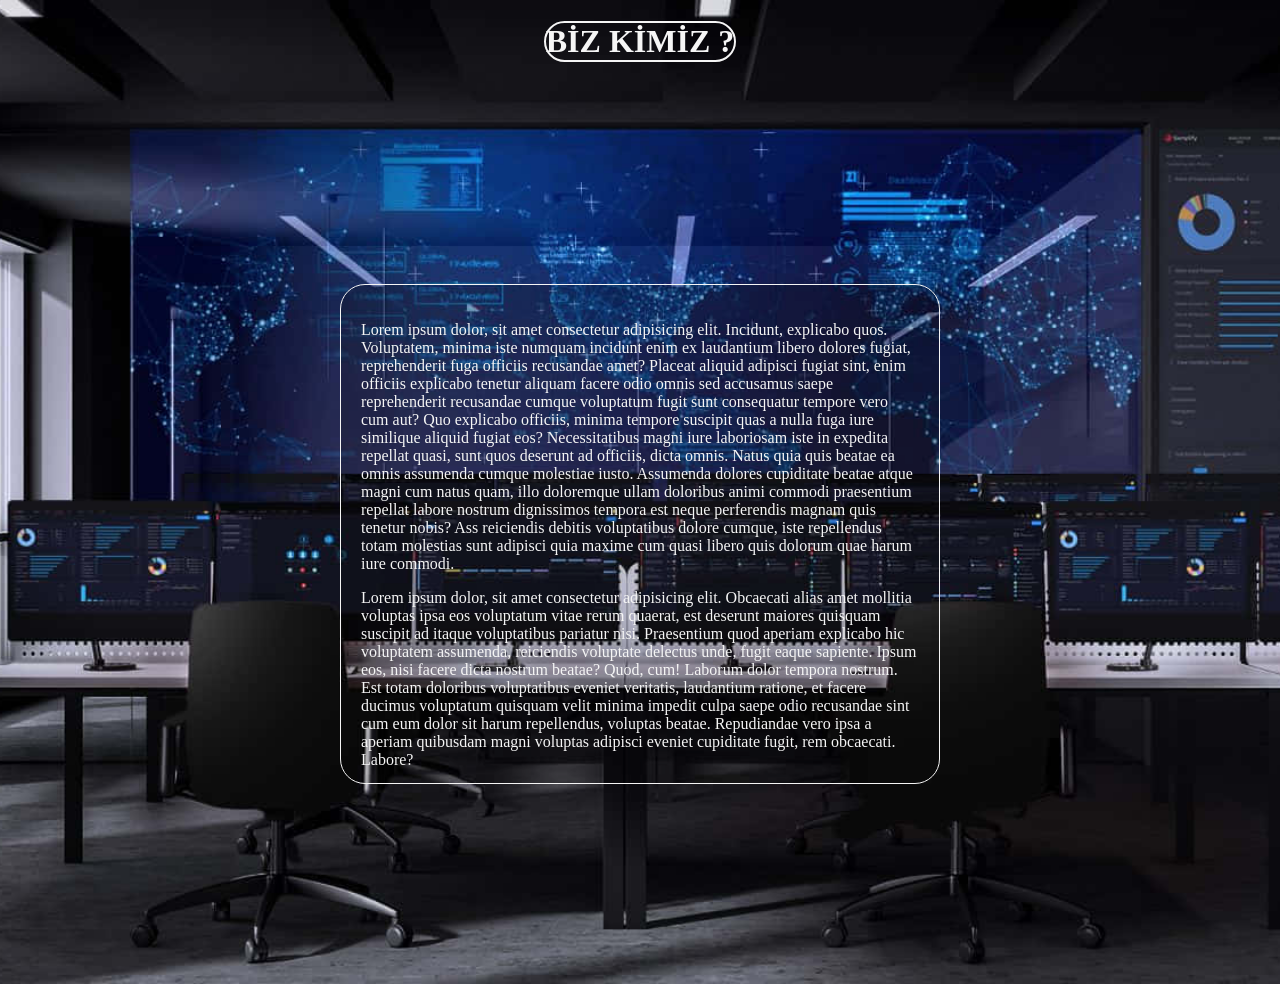
<file: hakkımızda.html>
<!DOCTYPE html>
<html lang="en">

<head>
    <meta charset="UTF-8">
    <meta name="viewport" content="width=device-width, initial-scale=1.0">
    <title>Hakkımızda</title>
    <link rel="stylesheet" href="hakkımızda.css">
</head>

<body>
    <div class="kutu2">
        <h1>BİZ KİMİZ ?</h1>
    </div>
    <section>
        <div class="kutu">
            <p>Lorem ipsum dolor, sit amet consectetur adipisicing elit. Incidunt, explicabo quos. Voluptatem, minima
                iste numquam incidunt enim ex laudantium libero dolores fugiat, reprehenderit fuga officiis recusandae
                amet? Placeat aliquid adipisci fugiat sint, enim officiis explicabo tenetur aliquam facere odio omnis
                sed accusamus saepe reprehenderit recusandae cumque voluptatum fugit sunt consequatur tempore vero cum
                aut? Quo explicabo officiis, minima tempore suscipit quas a nulla fuga iure similique aliquid fugiat
                eos? Necessitatibus magni iure laboriosam iste in expedita repellat quasi, sunt quos deserunt ad
                officiis, dicta omnis. Natus quia quis beatae ea omnis assumenda cumque molestiae iusto. Assumenda
                dolores cupiditate beatae atque magni cum natus quam, illo doloremque ullam doloribus animi commodi
                praesentium repellat labore nostrum dignissimos tempora est neque perferendis magnam quis tenetur nobis?
                Ass reiciendis debitis voluptatibus dolore cumque, iste repellendus totam
                molestias sunt adipisci quia maxime cum quasi libero quis dolorum quae harum iure commodi.</p>
                <p>Lorem ipsum dolor, sit amet consectetur adipisicing elit. Obcaecati alias amet mollitia voluptas ipsa eos voluptatum vitae rerum quaerat, est deserunt maiores quisquam suscipit ad itaque voluptatibus pariatur nisi. Praesentium quod aperiam explicabo hic voluptatem assumenda, reiciendis voluptate delectus unde, fugit eaque sapiente. Ipsum eos, nisi facere dicta nostrum beatae? Quod, cum! Laborum dolor tempora nostrum. Est totam doloribus voluptatibus eveniet veritatis, laudantium ratione, et facere ducimus voluptatum quisquam velit minima impedit culpa saepe odio recusandae sint cum eum dolor sit harum repellendus, voluptas beatae. Repudiandae vero ipsa a aperiam quibusdam magni voluptas adipisci eveniet cupiditate fugit, rem obcaecati. Labore?</p>
        </div>
    </section>

</body>

</html>
</file>
<file: hakkımızda.css>
body {
    margin: 0;
    min-height: 100vh;
    background-image: url(arkaplan2.jpg);
    background-repeat: no-repeat;
    background-position: center;
    background-size: cover;
}
section {
    display: flex;
    align-items: center;
    justify-content: center;
    min-height: 100vh;
}
.kutu {
    background-color: rgba(3, 3, 3, 0.2);
    width: 80%;
    height: 500px;
    border: 1px solid whitesmoke;
    border-radius: 25px;
   
}
h1{
    color: whitesmoke;
    padding-bottom: 0px;
    border: 2px solid ;
    border-radius: 25px;

}
.kutu2{
    display: flex;
    align-items: center;
    justify-content: center;
    
    
}
.kutu {
    max-width: 600px;
    background-color: rgba(8, 8, 8, 0.2);
    padding: 20px;
    box-sizing: border-box;
    color: whitesmoke;
}
@media (max-width: 768px) {
    .kutu {
        max-width: 90%;
        padding: 15px;
        font-size: 16px;
    }
    h1 {
        font-size: 24px;
        padding: 10px;
    }
}
</file>
